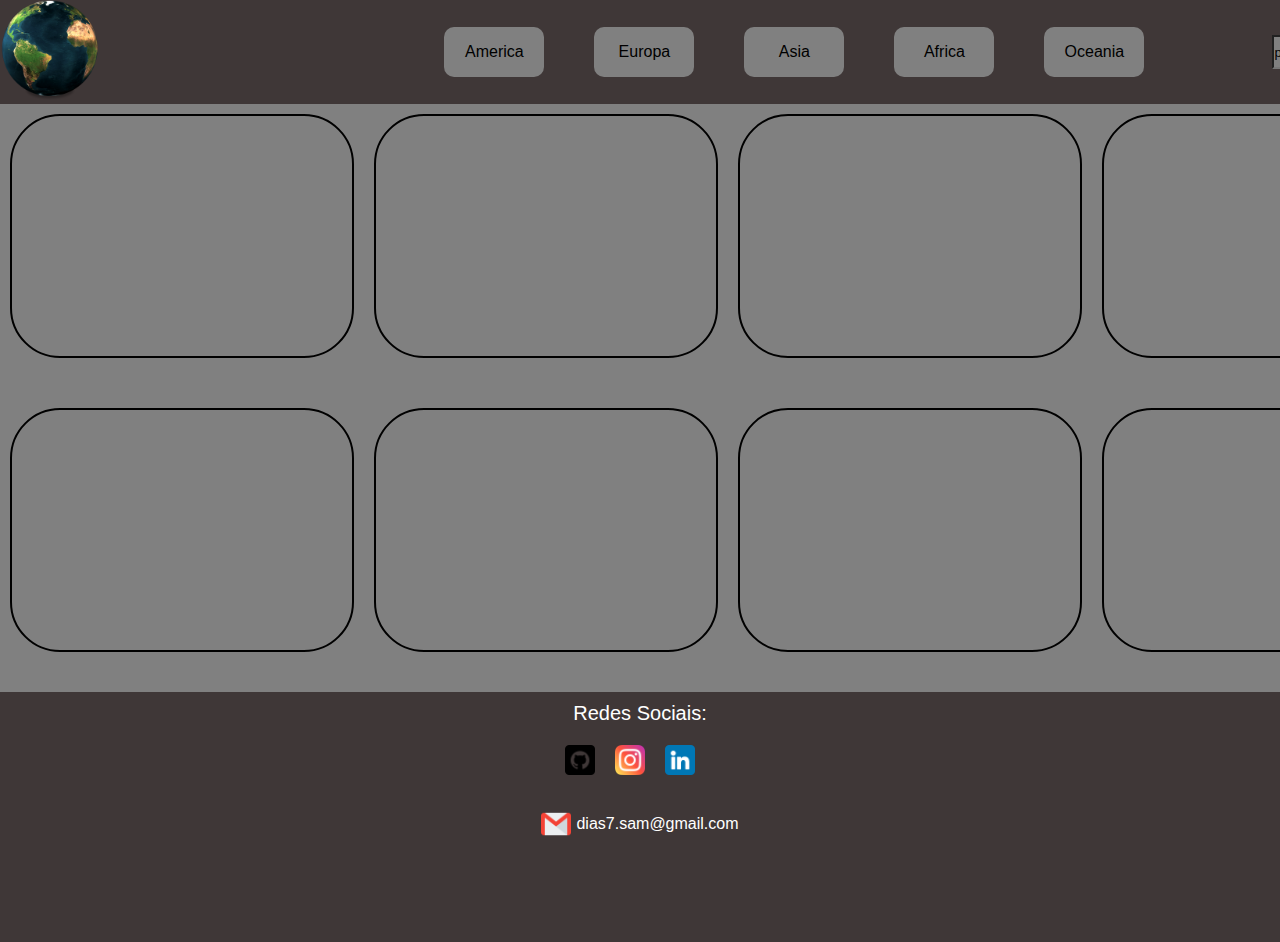
<file: springWeb/src/main/resources/static/css/index.html>
<!DOCTYPE html>
<html lang="pt-br">
<head>
    <meta charset="UTF-8">
    <meta name="viewport" content="width=device-width, initial-scale=1.0">
    <title>PaisesApi</title>
    <link rel="stylesheet" href="styles.css">
    <script src="script.js"></script>
</head>
<body>

<header>
    <div class="container-navbar">

        <a href="">
            <img src="img/mundo.png" class="img-navbar" alt="Logo do site, o planeta terra">
        </a>

        <div class="separador"></div>

        <div class="container-botoes">


                <div class="continentes" id="America">
                    <a href="#" class="link-continentes">America</a>
                </div>


                <div class="continentes" id="Europa">
                    <a href="#" class="link-continentes">Europa</a>
                </div>


                <div class="continentes" id="Asia">
                    <a href="#" class="link-continentes">Asia</a>
                </div>


                <div class="continentes" id="Africa">
                    <a href="#" class="link-continentes">Africa</a>
                </div>

                <div class="continentes" id="oceania">
                    <a href="#" class="link-continentes">Oceania</a>
                </div>
        </div>

        <div class="separador-segundo" ></div>

        <div class="container-pesquisar">
            <input type="text" class="pesquisar" id="Input-pesquisar" placeholder="pesquisar">
            <a onclick="pegarDado()" href="#">
                <img src="img/search.png" alt="Icone de um lupa de pesquisar" class="bota-de-pesquisar">
            </a>

        </div>
    </div>
</header>



<main>


    <div class="container-de-paises" id="container-de-paises-primeira-linha">

        <a href="http://localhost:8080/exibir/1">
            <div class="pais" id="container-pais1">
            </div>
        </a>

        <a href="http://localhost:8080/exibir/2">
            <div class="pais" id="container-pais2">

            </div>
        </a>

        <a href="http://localhost:8080/exibir/3">
            <div class="pais" id="container-pais3">

            </div>
        </a>

        <a href="http://localhost:8080/exibir/4">
            <div class="pais" id="container-pais4">

            </div>
        </a>


    </div>


    <div class="container-de-paises" id="container-de-paises-segunda-linha">

        <a href="http://localhost:8080/exibir/5">
            <div class="pais" id="container-pais5">
            </div>
        </a>

        <a href="http://localhost:8080/exibir/6">

            <div class="pais" id="container-pais6">

            </div>

        </a>

        <a href="http://localhost:8080/exibir/7">

            <div class="pais" id="container-pais7">

            </div>

        </a>

        <a href="http://localhost:8080/exibir/8">

            <div class="pais" id="container-pais8">

            </div>
        </a>

    </div>

</main>

<footer>

    <div class="container-texto-de-redes">
        <p class="titulos-das-redes">Redes Sociais:</p>
    </div>


    <div class="container-contatos">
        <a href="https://github.com/SamuelDias7" target="_blank">
            <img src="img/github.png" alt="icone do github" id="github" class="contatos">
        </a>

        <a href="https://www.instagram.com/sam.dias2/" target="_blank">
            <img src="img/instagram.png" alt="Icone do instagram" id="instagram" class="contatos">
        </a>

        <a href="https://www.linkedin.com/in/samuel-dias-dev/" target="_blank">
            <img src="img/linkedin.png" alt="Icone do linkedin" id="gmail" class="contatos">
        </a>
    </div>

    <div class="container-email">
        <img src="img/gmail.png" alt="Icone do email" class="gmail">
        <p class="titulo-email">dias7.sam@gmail.com</p>
    </div>

</footer>
</body>
</html>
</file>
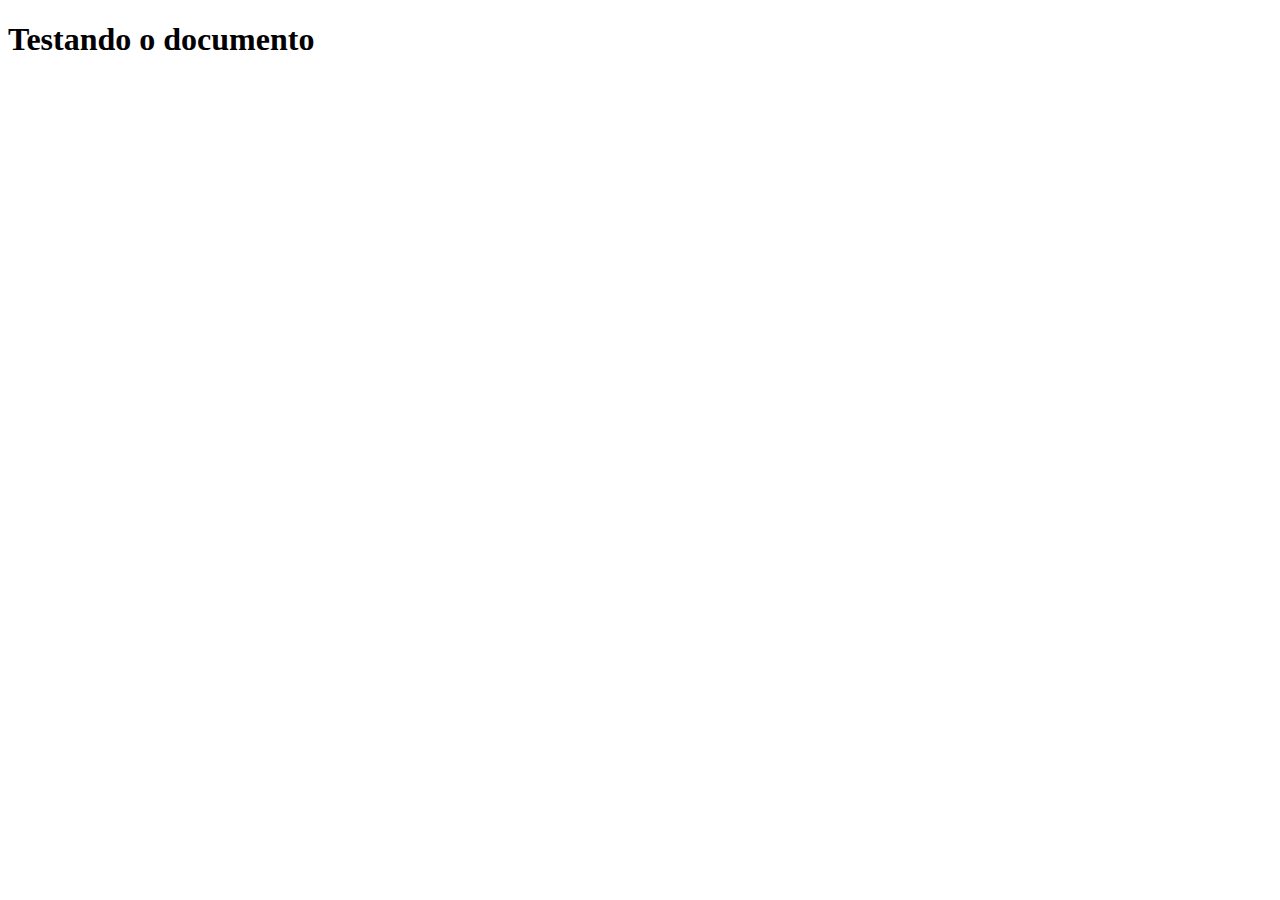
<file: springWeb/src/main/resources/static/teste.html>
<!DOCTYPE html>
<html lang="en">
<head>
    <meta charset="UTF-8">
    <meta name="viewport" content="width=device-width, initial-scale=1.0">
    <title>Teste de imagem</title>
</head>
<body>
    <h1>Testando o documento</h1>
    
</body>
</html>
</file>
<file: springWeb/src/main/resources/static/css/styles.css>
*{
    margin: 0%;
    padding: 0%;
    font-family: Arial, Helvetica, sans-serif;
}

.container-navbar{
    display: flex;
    background-color: #3F3737;

}

.container-botoes{
    display: flex;
    align-items: flex-end;
    border-radius: 50px;
    align-items: center;
}


#paisesc{
    border-radius: 30px;
}


div{
}

div{

}

.separador{
    /*
    background-color: red;
    */
    padding-right: 23%;
}

.pesquisar{
    width: 200px;
    height: 30px;
}



.botoes{
    list-style-type: none;
    display: flex;
}

.container-pesquisar{
    display: flex;
    align-items: center
}

.continentes-classe{
    margin-right: 30px;
    margin-left: 30px;
    margin-bottom: 10px;
    background-color: #222831;
    padding: 10px;
    color: white;
    list-style-type: none;

}

input{
    outline: none;
    background-color: gray;
}

.separador-segundo{

    /*
    background-color: red;
    */
    padding-right: 10%;
}

a{
    text-decoration: none;
}

.img-navbar{
    width: 100px;
    height: 100px;
}

::placeholder{
    color: black;
}



.container-de-paises{
    margin-bottom: 30px;
    display: flex;
    justify-content: space-around;

}

.pais{
    height: 200px;
    width: 300px;
    margin: 10px;
    border: 2px solid black;
    border-radius: 50px;
}

#pais-ultimo{
    display: block;
}

.pais{
    padding: 20px;
}

#idCavalo{
    color: blue;
}

a{
    color: black;
}

body{
    background-color: gray;
}

footer{
    background-color: #3F3737;
    height: 250px;

}

.contato{
    font-family: Arial, Helvetica, sans-serif;
    color: white;
}


.contato{
    margin-top: 20px;
    margin-bottom: 30px;

}

.container-contatos{
    display: flex;
    justify-content: center;
}


.contatos{
    width: 30px;
    height: 30px;
    margin-top: 20px;
    margin-right: 20px;
}

.gmail{
    width: 30px;
    height: 30px;
    margin-right: 5px;


}


.container-email{
    display: flex;
    align-items: center;
    margin-top: 30px;
}

.container-texto-de-redes{
    display: flex;
    justify-content: center;

}

.titulos-das-redes{
    margin-top: 10px;
    font-size: 20px;
    color: white;
}

.container-email{
    display: flex;
    justify-content: center;
}

.titulo-email{
    color: white;
}

.bota-de-pesquisar{
    margin-left: 5px;
    height: 20px;
    width: 20px;
}

ul{
    border-radius: 60px;
}

div{
}

#testando{
    background-color: blue;
    width: 50px;
    height: 50px;
}


#ç1{
    background-color: green;
    width: 50px;
    height: 50px;
}

.continentes{
    background-color: gray;
    height: 50px;   
    width: 100px;
    
    border-radius: 10px;
    margin-left: 50px;
    display: flex;
    align-items: center;
    justify-content: center;
}


/*America*/
#America:hover{
    background-color: red;
}

#America:hover .link-continentes{
    color: white;
}

/*Europa*/
#Europa:hover{
    background-color: blue;
}

#Europa:hover .link-continentes{
    color: white;
}

/*Asia*/
#Asia:hover{
    background-color: #797906;
}

#Asia:hover .link-continentes{
    color: white;
}

/*Africa*/
#Africa:hover{
    background-color: black;
}

#Africa:hover .link-continentes{
    color: white;
}



/*Oceania*/

#oceania:hover{
    background-color: green;
}

#oceania:hover .link-continentes{
    color: white;
}




data.pais:hover{
    background-color: yellow;
}

#meu-id:hover{
    color: white;
}
</file>
